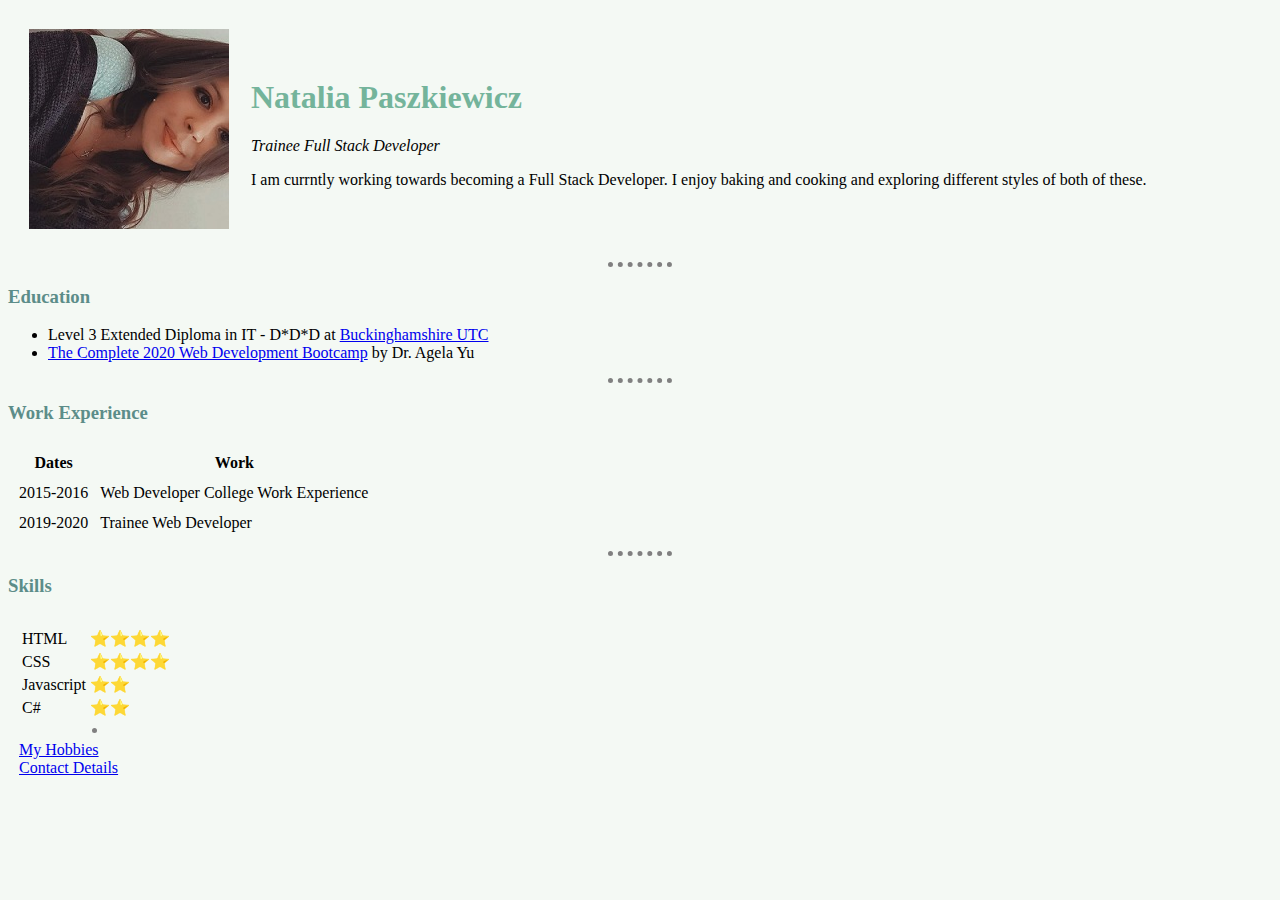
<file: index.html>
<!DOCTYPE html>
<html lang="en" dir="ltr">

<head>
  <meta charset="utf-8">
  <title>Natalia's Personal Site</title>
  <link rel="stylesheet" href="styles.css">
</head>

<body>
  <table cellspacing="20">
    <tr>
      <td><img src="images/profile-photo.jpg" alt="Natalia's Profile Photo"></td>
      <td><h1>Natalia Paszkiewicz</h1>
      <p><em>Trainee Full Stack Developer</em></p>
      <p>I am currntly working towards becoming a Full Stack Developer. I enjoy baking and cooking and exploring different styles of both of these.</p><!--short bio--></td>
    </tr>
  </table>
  <hr />
  <h3>Education</h3>
  <ul>
    <li>Level 3 Extended Diploma in IT - D*D*D at <a href="https://buckinghamshireutc.co.uk/">Buckinghamshire UTC</a></li>
    <li><a href="https://www.udemy.com/course/the-complete-web-development-bootcamp/">The Complete 2020 Web Development Bootcamp</a> by Dr. Agela Yu</li>
  </ul>
<hr>
  <h3>Work Experience</h3>
  <table cellspacing="10">
    <thead>
      <tr>
        <th>Dates</th>
        <th>Work</th>
      </tr>
    </thead>

    <tbody>
      <tr>
        <td>2015-2016</td>
        <td>Web Developer College Work Experience</td>
      </tr>
      <tr>
        <td>2019-2020</td>
        <td>Trainee Web Developer</td>
      </tr>
    </tbody>
  </table>
<hr>
  <h3>Skills</h3>
  <table cellspacing="10">
    <tr>
      <td>
        <table>
          <tr>
            <td>HTML</td>
            <td>⭐⭐⭐⭐</td>
          </tr>
          <tr>
            <td>CSS</td>
            <td>⭐⭐⭐⭐</td>
          </tr>
          <tr>
            <td>Javascript</td>
            <td>⭐⭐</td>
          </tr>
          <tr>
            <td>C#</td>
            <td>⭐⭐</td>
          </tr>
        </table>
  <hr>
  <a href="my-hobbies.html">My Hobbies</a>
  <br>
  <a href="contact-details.html">Contact Details</a>
</body>

</html>
</file>
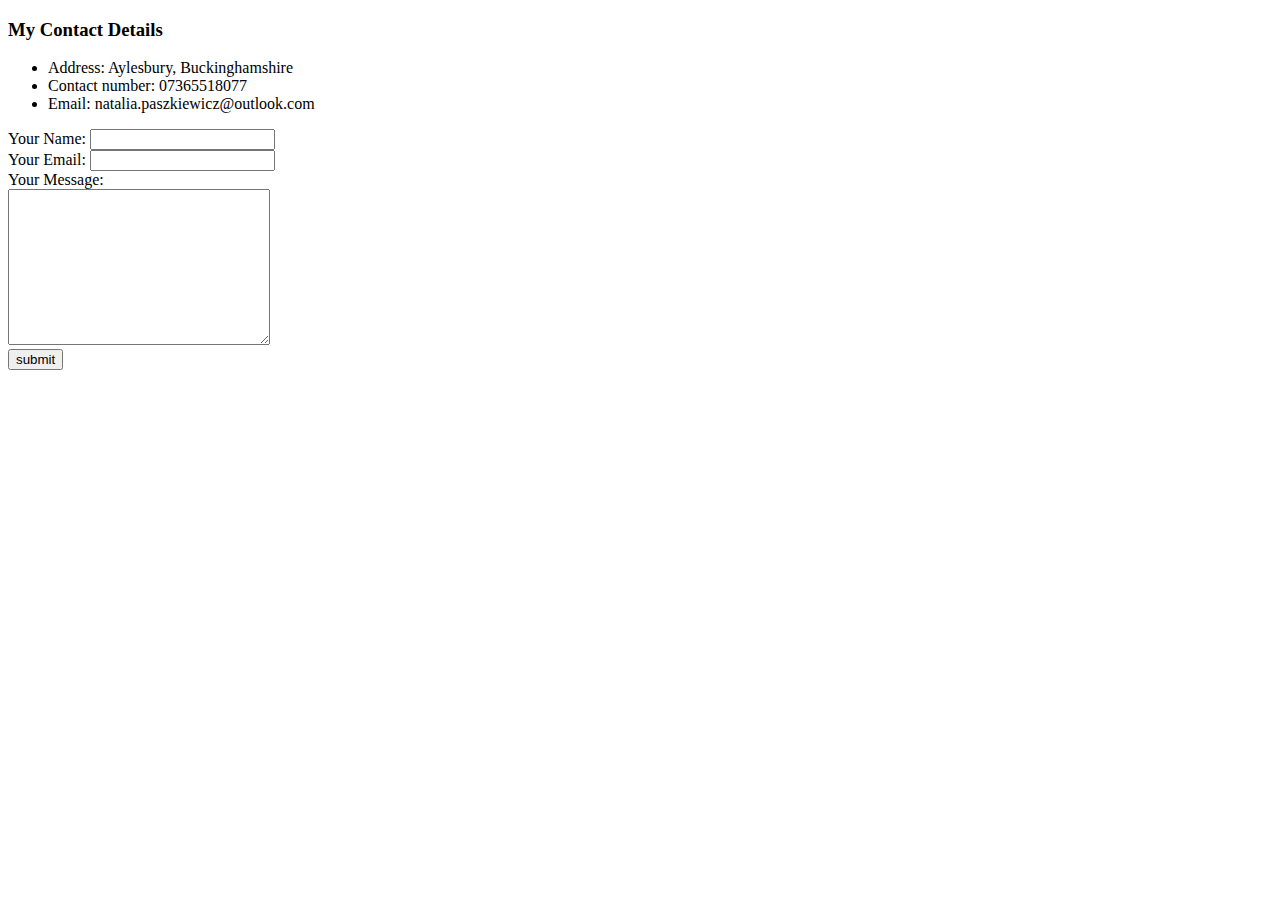
<file: contact-details.html>
<!DOCTYPE html>
<head>
  <meta charset="utf-8" />
  <title>Contact Details</title>
</head>

<body>
  <h3>My Contact Details</h3>
  <ul>
    <li>Address: Aylesbury, Buckinghamshire</li>
    <li>Contact number: 07365518077</li>
    <li>Email: natalia.paszkiewicz@outlook.com</li>
  </ul>

  <form action="mailto:natalia.paszkiewicz@outlook.com" method="post" enctype="text/plain">
  <label>Your Name:</label>
  <input type="text" name="yourName" value=""><br>
  <label>Your Email:</label>
  <input type="email" name="yourEmail" value=""><br>
  <label>Your Message:</label><br>
  <textarea name="yourMessage" rows="10" cols="30"></textarea><br>
  <input type="submit" name="" value="submit">
  </form>
</body>
</file>
<file: styles.css>
body {
background-color: #f4f9f4;
}

hr {
  border-style: none;
  border-top-style: dotted;
  border-color: grey;
  border-width: 5px;
  width: 5%;
}

h1 {
  color: #74b49b;
}

h3 {
  color: #5c8d89;
}
</file>
